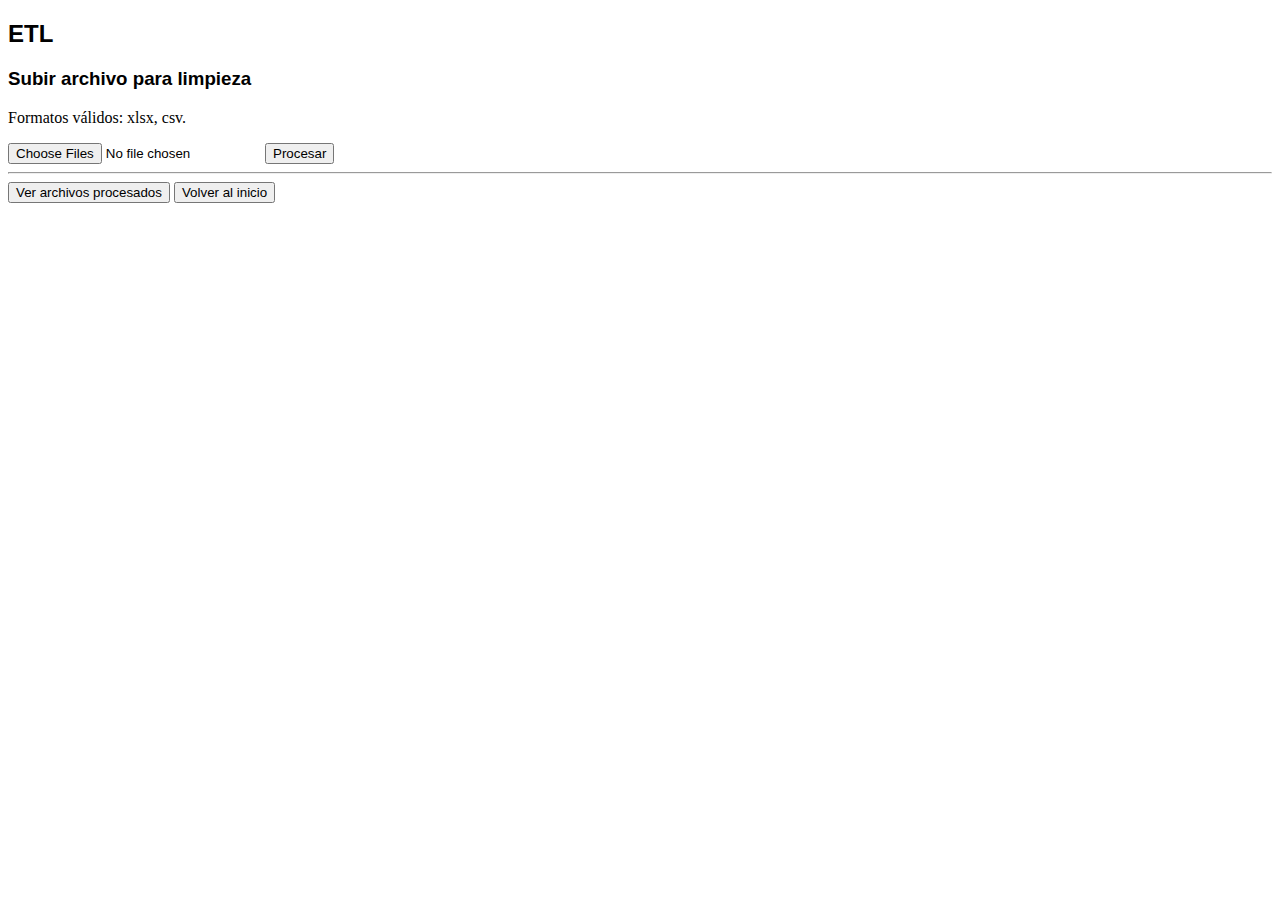
<file: templates/index.html>
<!DOCTYPE html>
<html lang="es">
<head>
    <meta charset="UTF-8">
    <title>ETL</title>
    <link rel="stylesheet" href="/static/style.css">
</head>
<body>
    <h2>ETL</h2>
    <h3>Subir archivo para limpieza</h3>
    <p>Formatos válidos: xlsx, csv.</p>
    <form id="etlForm" method="POST" action="/upload" enctype="multipart/form-data" onsubmit="mostrarSpinner(event)">
        <input type="file" name="file" accept=".xlsx, .csv" multiple required>
        <button type="submit">Procesar</button>
    </form>

    <div id="overlay">
        <div class="popup">
            <div class="loader"></div>
            <p id="textoProcesando">Procesando archivo... por favor esperá ⏳</p>
        </div>
    </div>

    <!-- agregado el 19/04 21:51 -->
    <script>
        let intervalId = null;
    
        function mostrarSpinner(event) {
            event.preventDefault();
    
            const input = document.querySelector('input[type="file"]');
            const archivos = Array.from(input.files).map(f => f.name);
            const textoBase = "Procesando archivo: ";
            const textoFinal = "... por favor esperá ⏳";
    
            let index = 0;
    
            if (archivos.length > 0) {
                intervalId = setInterval(() => {
                    const mensaje = textoBase + archivos[index] + textoFinal;
                    document.getElementById('textoProcesando').innerText = mensaje;
                    index = (index + 1) % archivos.length;
                }, 1000); // cambia cada 1 segundo
            }
    
            document.body.classList.add('processing');
            document.getElementById('overlay').style.display = 'flex';
    
            // Enviamos el formulario luego de un retardo (opcional)
            setTimeout(() => {
                clearInterval(intervalId);  // Limpiar antes de enviar
                document.getElementById('etlForm').submit();
            }, 3000 + archivos.length * 1000); // Esperar un poco más si hay varios
        }
    </script>

    <!-- Agregado 19/04 20:59 -->
    <hr>
    <button onclick="verProcesados()">Ver archivos procesados</button>
    <button onclick="location.href='/'">Volver al inicio</button>

    <div id="listaProcesados" style="margin-top: 20px; font-family: sans-serif;"></div>

    <script>
        function verProcesados() {
            fetch('/archivos_procesados')
                .then(response => response.json())
                .then(data => {
                    const contenedor = document.getElementById('listaProcesados');
                    if (data.archivos.length === 0) {
                        contenedor.innerHTML = "<p>No existen archivos procesados aún.</p>";
                    } else {
                        const lista = data.archivos.map(nombre => `<li>${nombre}</li>`).join('');
                        contenedor.innerHTML = `<p>Carpeta de procesados:</p><ul>${lista}</ul>`;
                    }
                })
                .catch(error => {
                    console.error('Error:', error);
                    document.getElementById('listaProcesados').innerHTML = "<p>Hubo un error al cargar los archivos.</p>";
                });
        }
    </script>

</body>
</html>
</file>
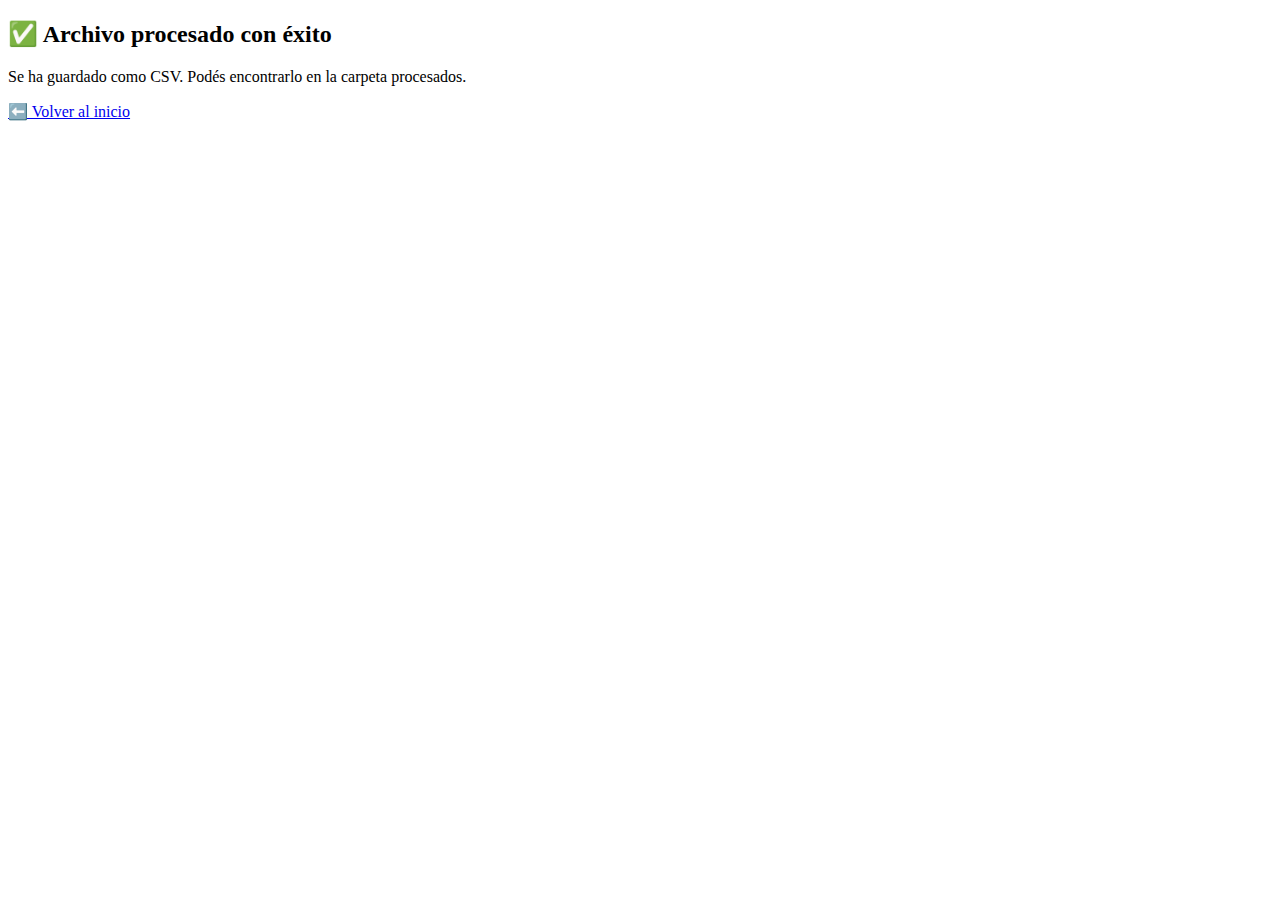
<file: templates/success.html>
<!DOCTYPE html>
<html lang="es">
<head>
    <meta charset="UTF-8">
    <title>Archivo procesado</title>
</head>
<body>
    <h2>✅ Archivo procesado con éxito</h2>
    <p>Se ha guardado como CSV. Podés encontrarlo en la carpeta procesados.</p>
    <a href="/">⬅️ Volver al inicio</a>
</body>
</html>
</file>
<file: static/style.css>
body.processing {
            overflow: hidden;
}

h1,h2,h3,h4,h5{
    font-family: Verdana, Geneva, Tahoma, sans-serif;
}

#overlay {
    position: fixed;
    top: 0;
    left: 0;
    width: 100vw;
    height: 100vh;
    background: rgba(0, 0, 0, 0.6);
    display: none;
    justify-content: center;
    align-items: center;
    z-index: 9999;
}

.popup {
    background: white;
    padding: 30px;
    border-radius: 12px;
    text-align: center;
    box-shadow: 0 0 20px rgba(0, 0, 0, 0.3);
    font-family: sans-serif;
}

.loader {
    border: 8px solid #f3f3f3;
    border-top: 8px solid #3498db;
    border-radius: 50%;
    width: 60px;
    height: 60px;
    animation: spin 1s linear infinite;
    margin: 0 auto 20px;
}

@keyframes spin {
    0% { transform: rotate(0deg); }
    100% { transform: rotate(360deg); }
}
</file>
